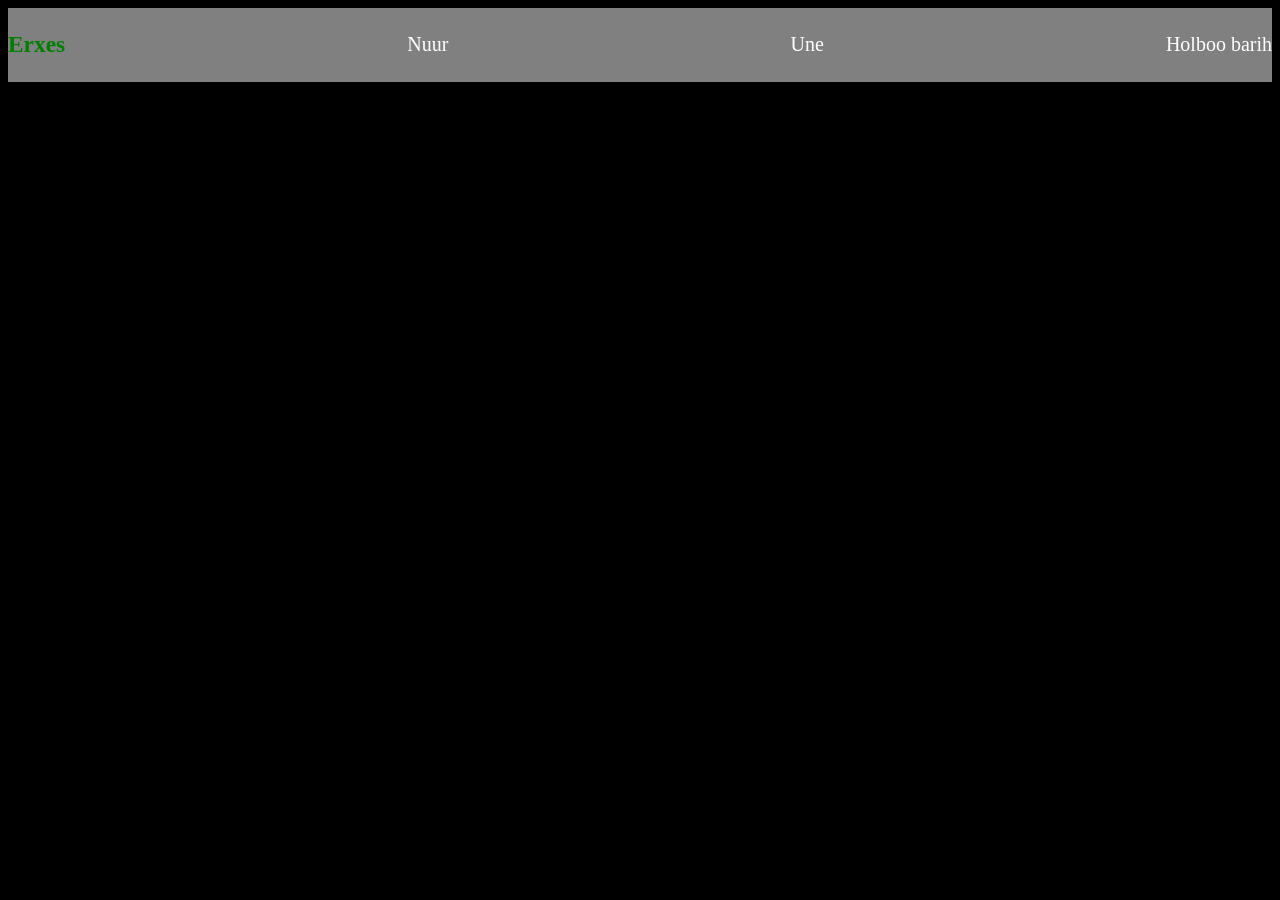
<file: hiceel-11/index.html>
<!DOCTYPE html>
<html lang="en">
<head>
    <meta charset="UTF-8">
    <meta name="viewport" content="width=device-width, initial-scale=1.0">
    <title>Document</title>
    <link rel="stylesheet" href="style.css">
</head>
<body>
    <header class="lol">
        <h3 class="green">Erxes</h3>
        
        
        <a class="p">Nuur</a>
        <div class="p">Une</div>
        <div class="p">Holboo barih</div>
    </div>
    </header>
</body>
</html>
</file>
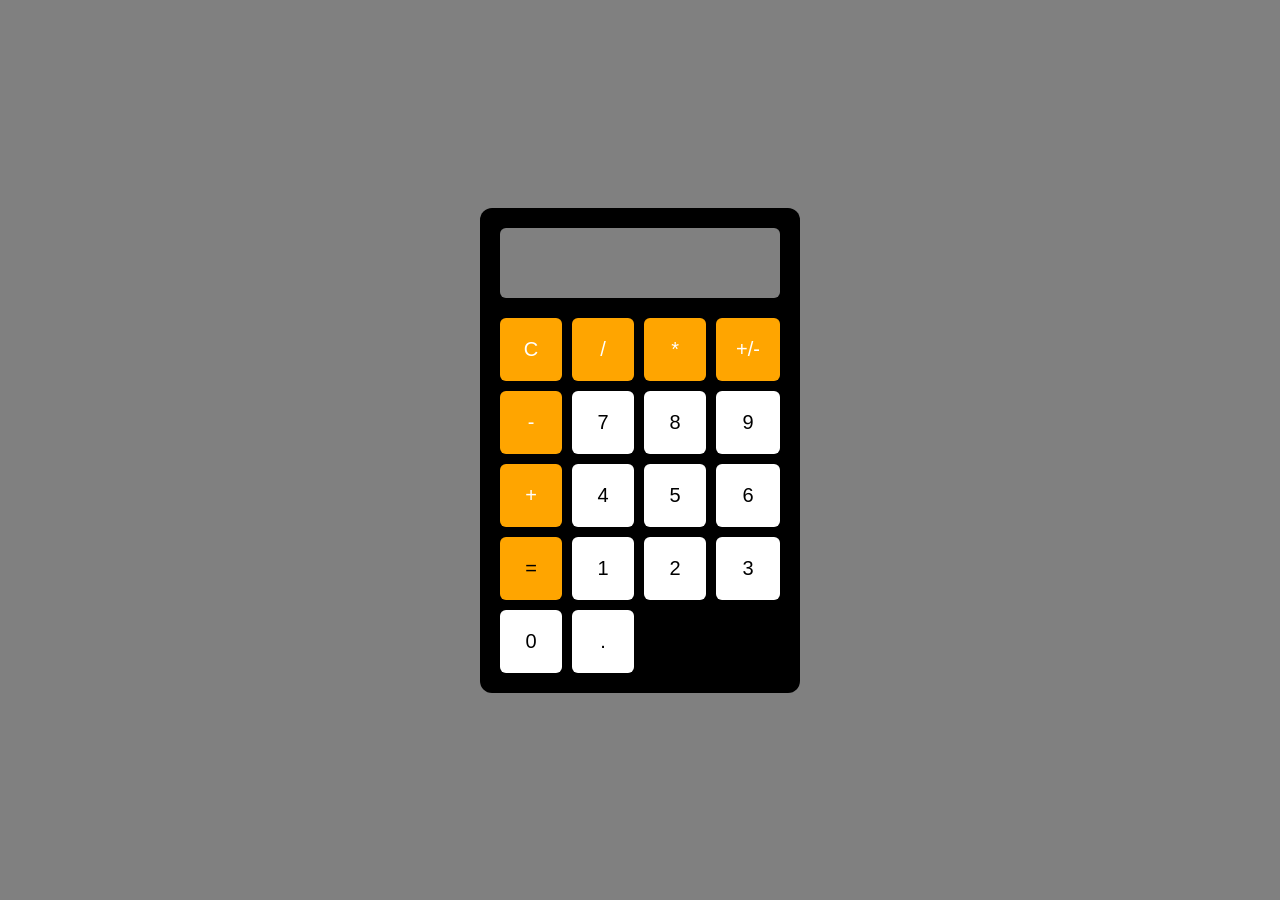
<file: java-5/index.html>
<!-- <!doctype html>
<html lang="en">
  <head>
    <meta charset="UTF-8" />
    <meta name="viewport" content="width=device-width, initial-scale=1.0" />
    <title>Document</title>
  </head>
  <body>
    <input type="number" id="input1" value="Hello World" />
    <button onclick="nemeh()">+</button><button onclick="hasah()">-</button
    ><button onclick="urjih()">*</button><button onclick="huvaah()">/</button>
    <input type="number" id="input2" value="Hello World" />
    <span>Result : </span>
    <span id="result"></span>
    <script src="./main.js"></script>
  </body>
</html> -->
<!doctype html>
<html lang="en">
  <head>
    <meta charset="UTF-8" />
    <meta name="viewport" content="width=device-width, initial-scale=1.0" />
    <title>Document</title>
    <link rel="stylesheet" href="style.css" />
  </head>
  <body>
    <div class="calculator">
      <p id="display"></p>
      <div class="buttons">
        <button onclick="clearDisplay()" class="operator">C</button>
        <button onclick="appendValue('/')" class="operator">/</button>
        <button onclick="appendValue('*')" class="operator">*</button>
        <button onclick="positive()" class="operator">+/-</button>

        <button onclick="appendValue('-')" class="operator">-</button>

        <button onclick="appendValue('7')" class="num">7</button>
        <button onclick="appendValue('8')" class="num">8</button>
        <button onclick="appendValue('9')" class="num">9</button>
        <button onclick="appendValue('+')" class="operator">+</button>

        <button onclick="appendValue('4')" class="num">4</button>
        <button onclick="appendValue('5')" class="num">5</button>
        <button onclick="appendValue('6')" class="num">6</button>
        <button onclick="calculate()" class="equal">=</button>

        <button onclick="appendValue('1')" class="num">1</button>
        <button onclick="appendValue('2')" class="num">2</button>
        <button onclick="appendValue('3')" class="num">3</button>
        <button onclick="appendValue('0')" class="num">0</button>

        <button onclick="appendValue('.')" class="num">.</button>
      </div>
    </div>

    <script src="main.js"></script>
  </body>
</html>
</file>
<file: hiceel-11/style.css>
body {
    background-color: black;
    color: white;
}
.lol {
    display: flex;
    flex-direction: column;
    background-color: grey;
}
.green {
    color: green;
}
@media (min-width: 700px) {
    .lol {
        flex-direction: row;
        justify-content: space-between;
        font-size: 20px;
        align-items: center;
        
    }
}
</file>
<file: java-5/style.css>
* {
  margin: 0;
  padding: 0;
  box-sizing: border-box;
  font-family: sans-serif;
}

body {
  display: flex;
  justify-content: center;
  align-items: center;
  height: 100vh;
  background-color: grey;
}

.calculator {
  background-color: black;
  padding: 20px;
  border-radius: 12px;
  width: 320px;
}

#display {
  width: 100%;
  height: 70px;
  background-color: grey;
  border: none;
  outline: none;
  color: white;
  font-size: 2rem;
  text-align: right;
  padding: 10px;
  border-radius: 6px;
  margin-bottom: 20px;
}

.buttons {
  display: grid;
  grid-template-columns: repeat(4, 1fr);
  gap: 10px;
}

button {
  padding: 20px;
  font-size: 1.25rem;
  border: none;
  border-radius: 6px;
  cursor: pointer;
  background-color: white;
  color: black;
}

button:hover {
  background-color: white;
}

.operator {
  background-color: orange;
  color: white;
}

.operator:hover {
  background-color: orange;
}

.equal {
  background-color: orange;
}
</file>
